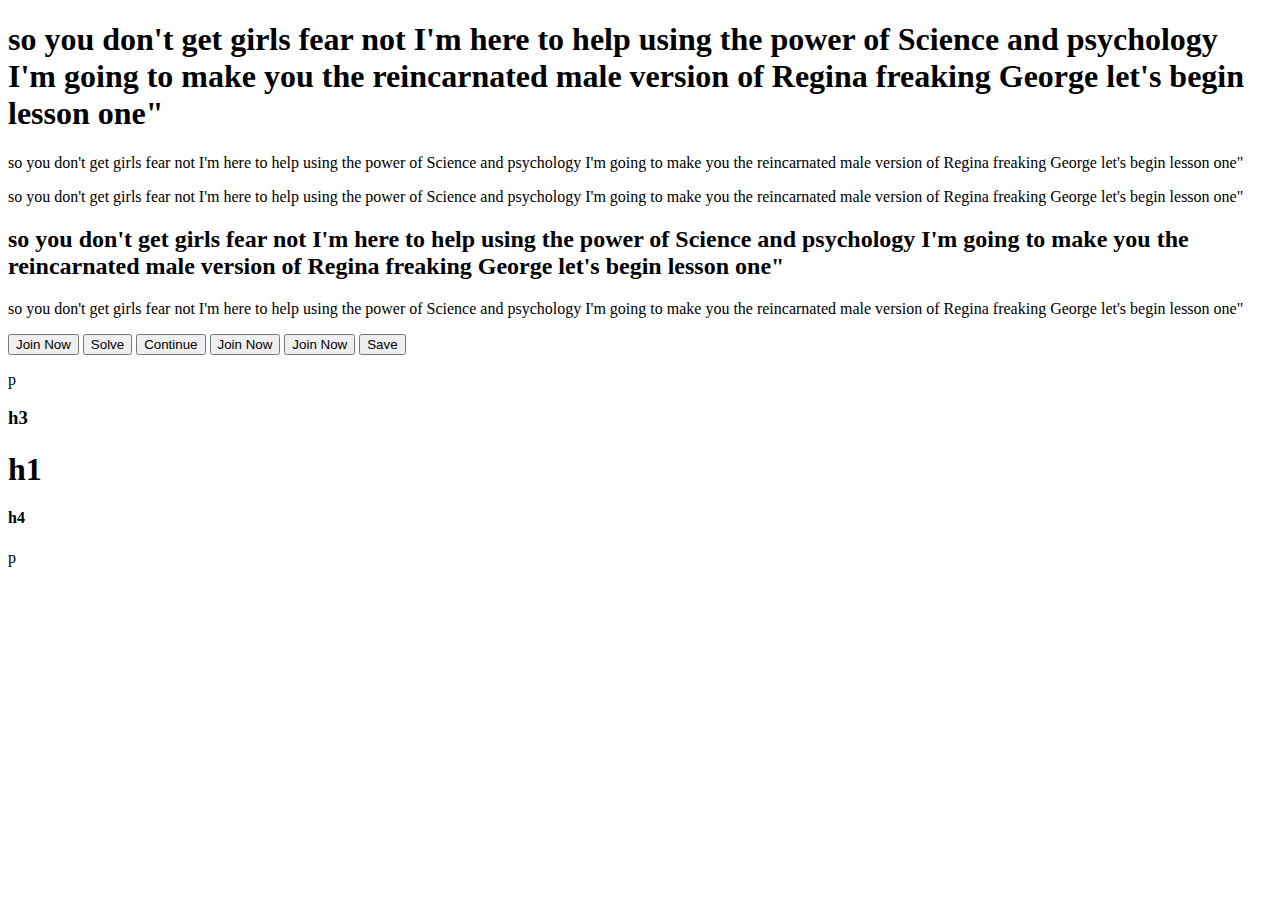
<file: 14FEB/index.html>
<!DOCTYPE html>
<html lang="en">
  <head>
    <meta charset="UTF-8" />
    <meta name="viewport" content="width=device-width, initial-scale=1.0" />
    <title>Document</title>
    <link rel="stylesheet" href="style.css" />
  </head>
  <body>
    <h1
      class="box blue"> so you don't get girls fear not I'm here to help using the power of Science and psychology I'm going to make you the reincarnated male version of Regina freaking George let's begin lesson one"
    </h1>
    <p> so you don't get girls fear not I'm here to help using the power of Science and psychology I'm going to make you the reincarnated male version of Regina freaking George let's begin lesson one"
    </p>
    <p
      class="box green"> so you don't get girls fear not I'm here to help using the power of Science and psychology I'm going to make you the reincarnated male version of Regina freaking George let's begin lesson one"
    </p>
    <h2
      class="box red"> so you don't get girls fear not I'm here to help using the power of Science and psychology I'm going to make you the reincarnated male version of Regina freaking George let's begin lesson one"
    </h2>
    <p
      class="box pink"> so you don't get girls fear not I'm here to help using the power of Science and psychology I'm going to make you the reincarnated male version of Regina freaking George let's begin lesson one"
    </p>

    <button class="btn active">Join Now</button>
    <button class="btn active">Solve</button>
    <button class="btn active">Continue</button>
    <button class="btn disable">Join Now</button>
    <button class="btn success">Join Now</button>
    <button class="btn success">Save</button>

    <div id="parent">
        <div>
            <p>p</p>
            <div>
                <h3>h3</h3>
            </div>
            <h1>h1</h1>
        </div>
        <h4>h4</h4>
        <p>p</p>
    </div>
  </body>
</html>
</file>
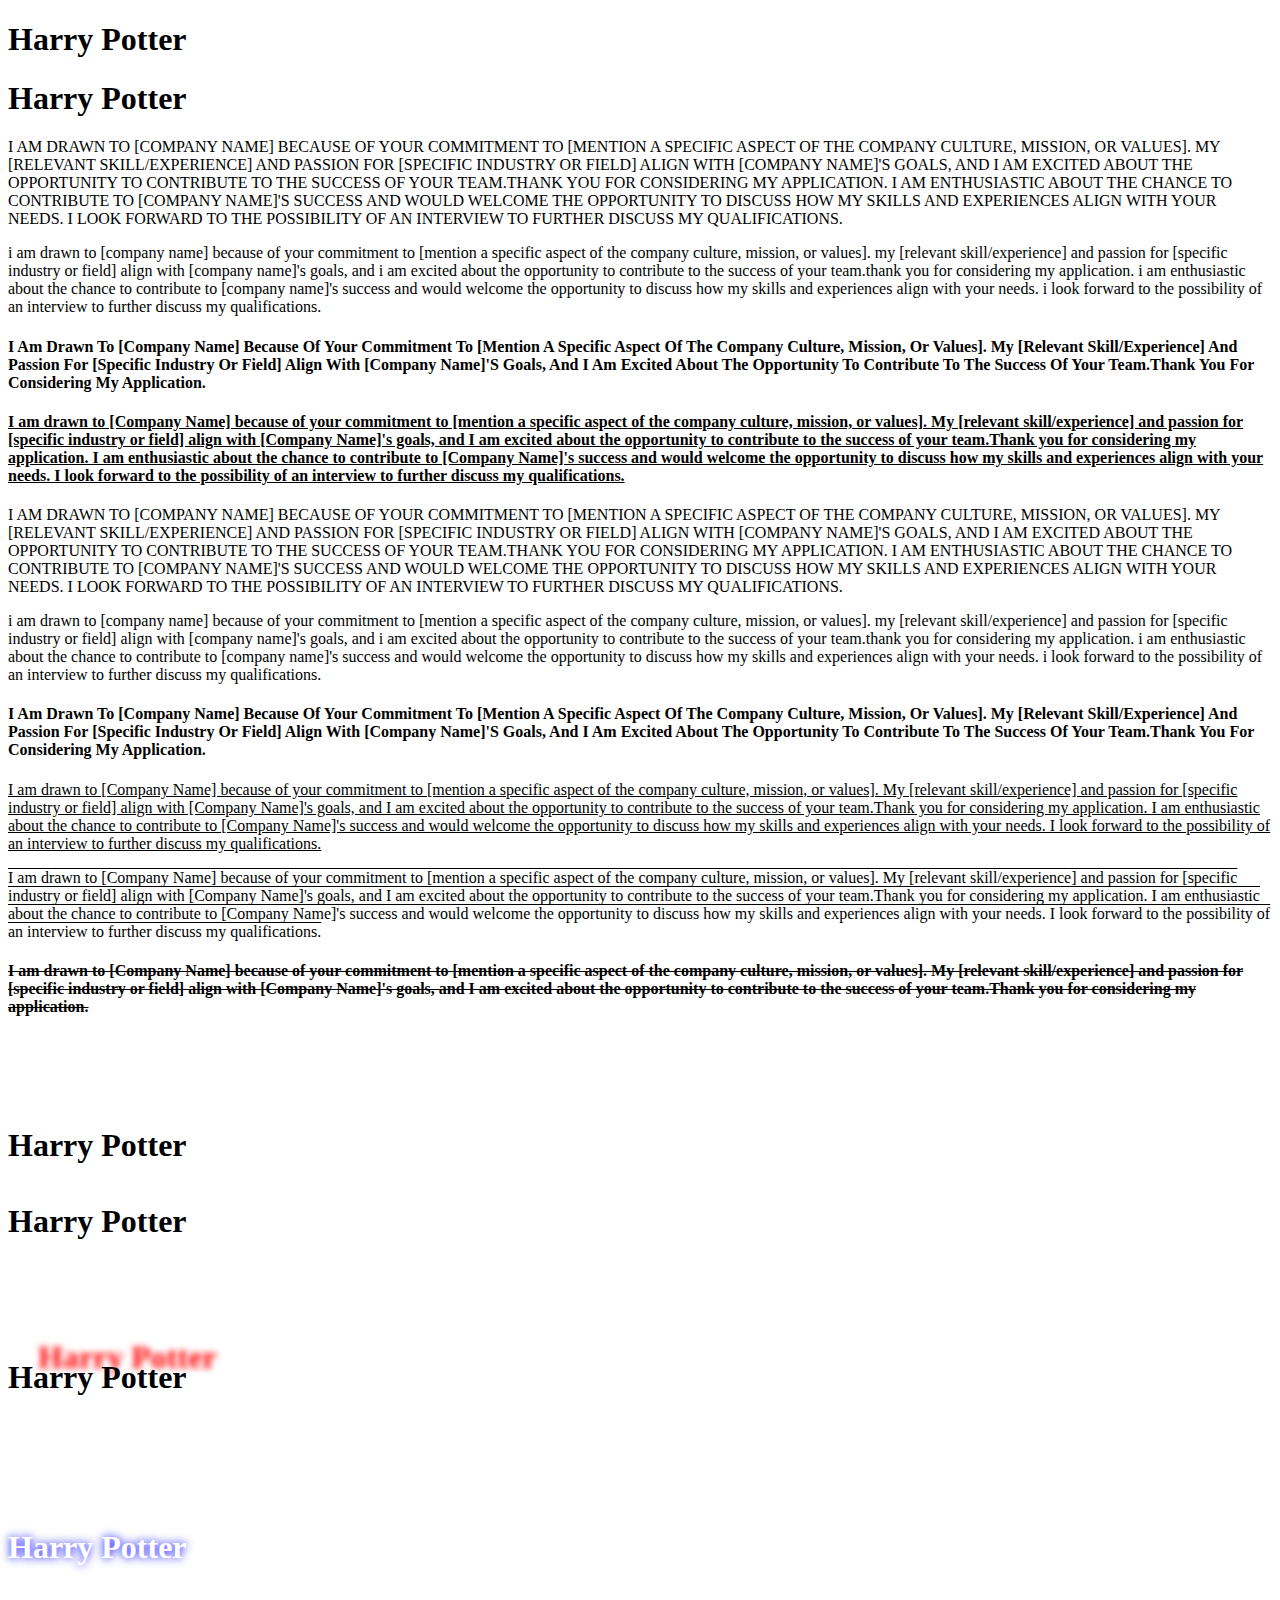
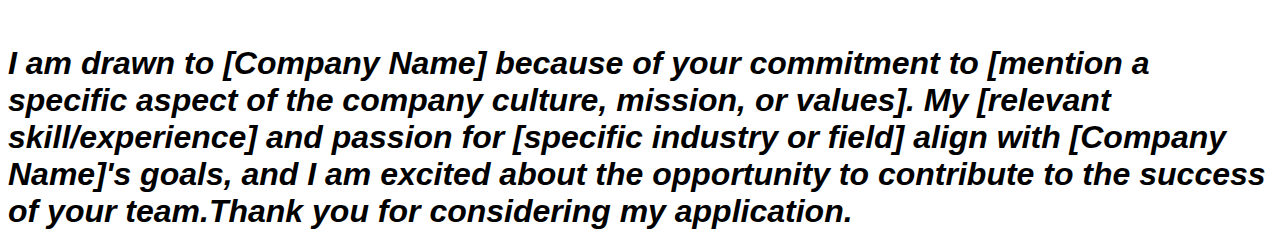
<file: 14FEB/index2.html>
<!DOCTYPE html>
<html lang="en">
  <head>
    <meta charset="UTF-8" />
    <meta name="viewport" content="width=device-width, initial-scale=1.0" />
    <title>Document</title>
    <link rel="stylesheet" href="style.css" />
  </head>
  <body>
    <!-- <h1 class="box blue"> -->
    <!-- 1. color -->
    <h1 id="eg1">Harry Potter</h1>
    <h1 id="eg2">Harry Potter</h1>
    <p id="eg3"
      >I am drawn to [Company Name] because of your commitment to [mention a
      specific aspect of the company culture, mission, or values]. My [relevant
      skill/experience] and passion for [specific industry or field] align with
      [Company Name]'s goals, and I am excited about the opportunity to
      contribute to the success of your team.Thank you for considering my
      application. I am enthusiastic about the chance to contribute to [Company
      Name]'s success and would welcome the opportunity to discuss how my skills
      and experiences align with your needs. I look forward to the possibility
      of an interview to further discuss my qualifications.</p
    >
    <p id="eg4"
      >I am drawn to [Company Name] because of your commitment to [mention a
      specific aspect of the company culture, mission, or values]. My [relevant
      skill/experience] and passion for [specific industry or field] align with
      [Company Name]'s goals, and I am excited about the opportunity to
      contribute to the success of your team.Thank you for considering my
      application. I am enthusiastic about the chance to contribute to [Company
      Name]'s success and would welcome the opportunity to discuss how my skills
      and experiences align with your needs. I look forward to the possibility
      of an interview to further discuss my qualifications.</p
    >
    <h4 id="eg5"
      >I am drawn to [Company Name] because of your commitment to [mention a
      specific aspect of the company culture, mission, or values]. My [relevant
      skill/experience] and passion for [specific industry or field] align with
      [Company Name]'s goals, and I am excited about the opportunity to
      contribute to the success of your team.Thank you for considering my
      application. </h4
    >
    <h4 id="eg6"
      >I am drawn to [Company Name] because of your commitment to [mention a
      specific aspect of the company culture, mission, or values]. My [relevant
      skill/experience] and passion for [specific industry or field] align with
      [Company Name]'s goals, and I am excited about the opportunity to
      contribute to the success of your team.Thank you for considering my
      application. I am enthusiastic about the chance to contribute to [Company
      Name]'s success and would welcome the opportunity to discuss how my skills
      and experiences align with your needs. I look forward to the possibility
      of an interview to further discuss my qualifications.</h4
    >

    <!--3. Text Transformation-->
    <p id="eg3"
    >I am drawn to [Company Name] because of your commitment to [mention a
    specific aspect of the company culture, mission, or values]. My [relevant
    skill/experience] and passion for [specific industry or field] align with
    [Company Name]'s goals, and I am excited about the opportunity to
    contribute to the success of your team.Thank you for considering my
    application. I am enthusiastic about the chance to contribute to [Company
    Name]'s success and would welcome the opportunity to discuss how my skills
    and experiences align with your needs. I look forward to the possibility
    of an interview to further discuss my qualifications.</p
  >
  <p id="eg4"
    >I am drawn to [Company Name] because of your commitment to [mention a
    specific aspect of the company culture, mission, or values]. My [relevant
    skill/experience] and passion for [specific industry or field] align with
    [Company Name]'s goals, and I am excited about the opportunity to
    contribute to the success of your team.Thank you for considering my
    application. I am enthusiastic about the chance to contribute to [Company
    Name]'s success and would welcome the opportunity to discuss how my skills
    and experiences align with your needs. I look forward to the possibility
    of an interview to further discuss my qualifications.</p
  >
  <h4 id="eg5"
    >I am drawn to [Company Name] because of your commitment to [mention a
    specific aspect of the company culture, mission, or values]. My [relevant
    skill/experience] and passion for [specific industry or field] align with
    [Company Name]'s goals, and I am excited about the opportunity to
    contribute to the success of your team.Thank you for considering my
    application. </h4>

    <!-- Text decoration -->
    <p id="eg6"
    >I am drawn to [Company Name] because of your commitment to [mention a
    specific aspect of the company culture, mission, or values]. My [relevant
    skill/experience] and passion for [specific industry or field] align with
    [Company Name]'s goals, and I am excited about the opportunity to
    contribute to the success of your team.Thank you for considering my
    application. I am enthusiastic about the chance to contribute to [Company
    Name]'s success and would welcome the opportunity to discuss how my skills
    and experiences align with your needs. I look forward to the possibility
    of an interview to further discuss my qualifications.</p
  >
  <p id="eg7"
    >I am drawn to [Company Name] because of your commitment to [mention a
    specific aspect of the company culture, mission, or values]. My [relevant
    skill/experience] and passion for [specific industry or field] align with
    [Company Name]'s goals, and I am excited about the opportunity to
    contribute to the success of your team.Thank you for considering my
    application. I am enthusiastic about the chance to contribute to [Company
    Name]'s success and would welcome the opportunity to discuss how my skills
    and experiences align with your needs. I look forward to the possibility
    of an interview to further discuss my qualifications.</p
  >
  <h4 id="eg8"
    >I am drawn to [Company Name] because of your commitment to [mention a
    specific aspect of the company culture, mission, or values]. My [relevant
    skill/experience] and passion for [specific industry or field] align with
    [Company Name]'s goals, and I am excited about the opportunity to
    contribute to the success of your team.Thank you for considering my
    application. </h4>

    <br>
    <br>
    <h1 id="eg11">Harry Potter</h1>
    <h1 id="eg12">Harry Potter</h1>
    <br>
    <br>
    <br>
    <br>
    <br>
    <h1 id="eg13">Harry Potter</h1>
    <br>
    <br>
    <br>
    <br>
    <br>
    <h1 id="eg14">Harry Potter</h1>
    <br>
    <br>
    <!-- Font-family:
         This property sets the typeface or font family of the text. it allows you to specify a fint to be used.
    -->
    <h1 id="eg15">I am drawn to [Company Name] because of your commitment to [mention a
        specific aspect of the company culture, mission, or values]. My [relevant
        skill/experience] and passion for [specific industry or field] align with
        [Company Name]'s goals, and I am excited about the opportunity to
        contribute to the success of your team.Thank you for considering my
        application.</h1>
        
  </body>
</html>
</file>
<file: 14FEB/style.css>
@import url('https://fonts.googleapis.com/css2?family=Inter:wght@100..900&display=swap')
@import url('https://fonts.googleapis.com/css2?family=Inter:wght@100..900&family=Poppins:ital,wght@0,100;0,200;0,300;0,400;0,500;0,600;0,700;0,800;0,900;1,100;1,200;1,300;1,400;1,500;1,600;1,700;1,800;1,900&display=swap');
/*.box{
    background-color: blue;
}

.green{
    color: white;
}

.btn{
    width: 150px;
    height: 40px;
    padding: 5px 20px;
    border: none;
    background-color: blue;
    color: white;
    border-radius: 10px;
}

.active{
    background-color: rgb(73, 73, 220);
}

.disable{
    background-color: black;
}

.success{
    background-color: greenyellow;
}

#parent>div>h1{
    color: pink;
}

#parent>div>div>h3{
    color: green;
}

#parent p{
    background-color: #22cfcf;
}
*/

/*
text Allign and color
#eg1{
    color: rgb(120, 10, 230);
}
#eg2{
    color: #5f6a9b;
}
#eg3{
    text-align: left;
}
#eg4{
    text-align: right;
}
#eg5{
    text-align: center;
}
#eg5{
    text-align: justify;
}*/

#eg3{
    text-transform: uppercase;
}
#eg4{
    text-transform: lowercase;
}
#eg5{
    text-transform: capitalize
    ;
}

#eg6{
    text-decoration: underline;
}
#eg7{
    text-decoration: overline;
}
#eg8{
    text-decoration: line-through;
}

#eg11{
    line-height: 100px;
}
#eg12{
    line-height: 10px;
}
#eg13{
    text-shadow: 30px -20px 6px red;
}
#eg14{
    color: white;
    text-shadow: 0px 0px 10px blue;
}
/*#{
    font-family: 'Times New Roman', Times, serif;
    font-family: Arial, Helvetica, sans-serif;
    font-family: monospace;
    font-family: Impact, Haettenschweiler, 'Arial Narrow Bold', sans-serif;
    famous font
    font-family: "Inter", sans-serif;;
}
    
}*/
#eg15{
    font-family: "Poppins", sans-serif;
    font-style: italic;
}
</file>
